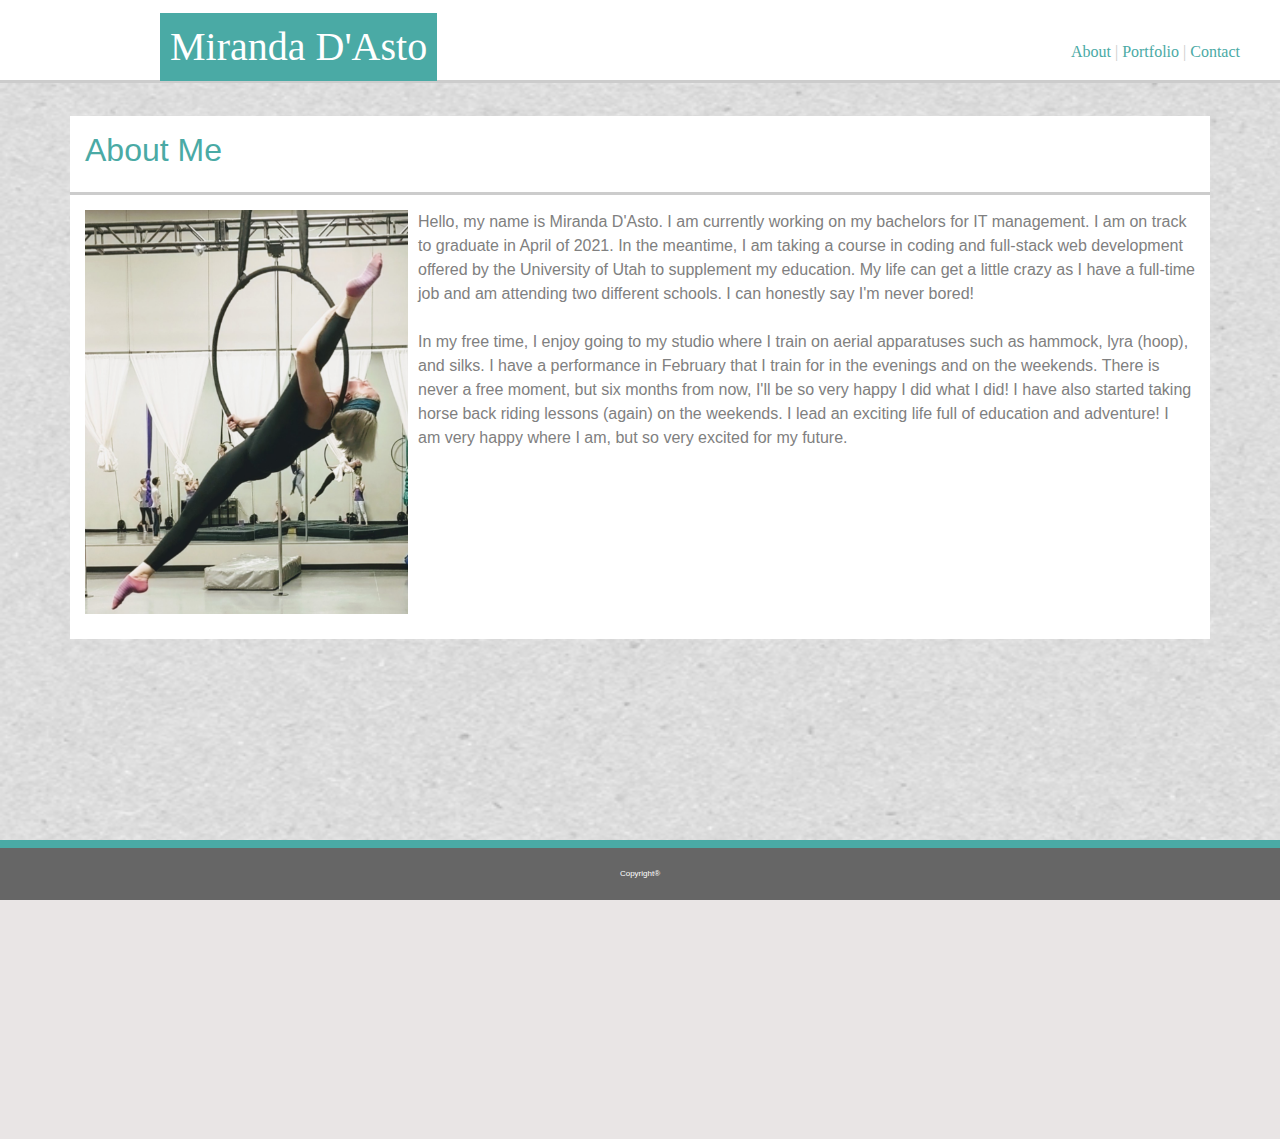
<file: index.html>
<!DOCTYPE html>
<html lang="en">
<head>
    <meta charset="UTF-8">
    <meta name="viewport" content="width=device-width, initial-scale=1.0">
    <meta http-equiv="X-UA-Compatible" content="ie=edge">
    <title>About Me Take Two</title>

    <link rel="stylesheet" href="assets/css/reset.css">
    <link rel="stylesheet" href="assets/css/style.css">
    <link rel="stylesheet" href="https://stackpath.bootstrapcdn.com/bootstrap/4.4.1/css/bootstrap.min.css" integrity="sha384-Vkoo8x4CGsO3+Hhxv8T/Q5PaXtkKtu6ug5TOeNV6gBiFeWPGFN9MuhOf23Q9Ifjh" crossorigin="anonymous">

</head>
<body>
    <div class="background">

    <header>
        <h1>Miranda D'Asto</h1>
        <nav>
            <a href="#bottom">About</a>   |
            <a href="portfolio.html">Portfolio</a>   |
            <a href="contact.html">Contact</a>
        </nav>
    </header>
    
        <div class="container">

            <div class="aboutMe">
                <div class="row">
                    <h2>About Me</h2>
                </div>
            </div>

            <div class="bio">
                <div class="row">
                    <div class="clearfix">
                        <img src="assets/images/pictureOfMe.png" alt="Photo of Me!">
                        <p>
                        Hello, my name is Miranda D'Asto.
                        I am currently working on my bachelors for IT management. 
                        I am on track to graduate in April of 2021. In the meantime, I am
                        taking a course in coding and full-stack web development
                        offered by the University of Utah to supplement my education. 
                        My life can get a little crazy as I have a full-time job and am
                        attending two different schools. I can honestly say I'm never bored!
                        <br> <br>
                        In my free time, I enjoy going to my studio where I train on
                        aerial apparatuses such as hammock, lyra (hoop), and silks.
                        I have a performance in February that I train for in the evenings
                        and on the weekends. There is never a free moment, but six months
                        from now, I'll be so very happy I did what I did! I 
                        have also started taking horse back riding lessons (again) on 
                        the weekends. I lead an exciting life full of education and
                        adventure! I am very happy where I am, but so very excited for my
                        future. 
                        </p>
                    </div> <!-- End of class Row -->
                </div> <!--End of clearfix class -->
            </div> <!--End of class bio -->

            
        </div> <!-- End of container -->
        
    <div class="aboveFooter">
        <div class="row"></div>
    </div>

    <footer>
        Copyright®
    </footer>

    </div> <!--End of Background class-->
</body>
</html>
</file>
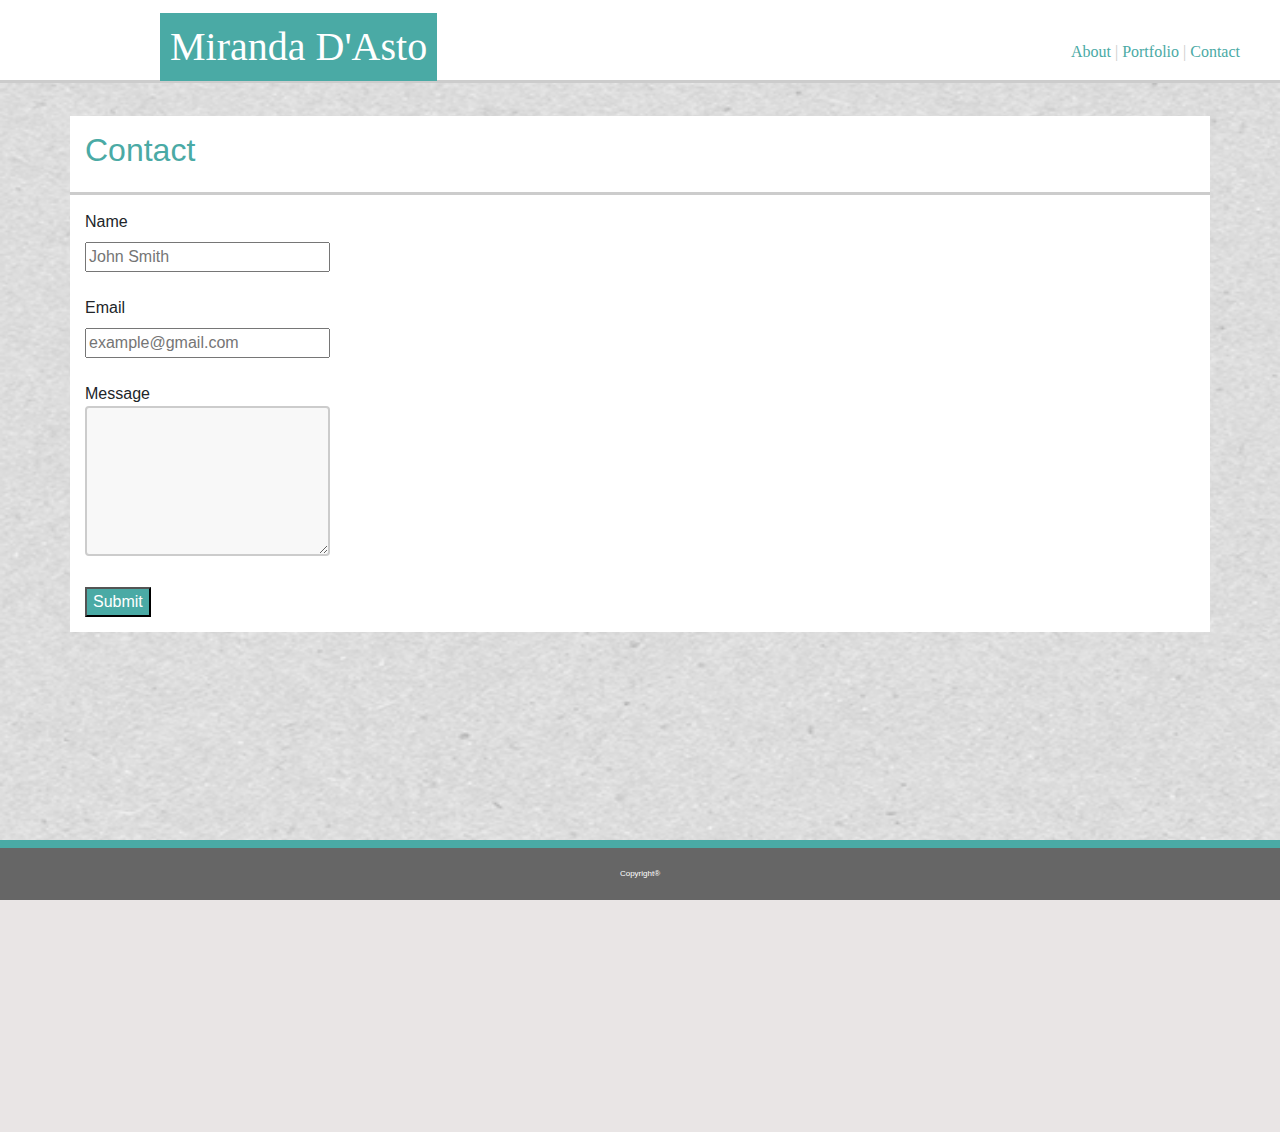
<file: contact.html>
<!DOCTYPE html>
<html lang="en">
<head>
    <meta charset="UTF-8">
    <meta name="viewport" content="width=device-width, initial-scale=1.0">
    <meta http-equiv="X-UA-Compatible" content="ie=edge">
    <title>Contact</title>

    <link rel="stylesheet" href="assets/css/reset.css">
    <link rel="stylesheet" href="assets/css/style.css">
    <link rel="stylesheet" href="https://stackpath.bootstrapcdn.com/bootstrap/4.4.1/css/bootstrap.min.css" integrity="sha384-Vkoo8x4CGsO3+Hhxv8T/Q5PaXtkKtu6ug5TOeNV6gBiFeWPGFN9MuhOf23Q9Ifjh" crossorigin="anonymous">

</head>
<body>

    <div class="background">

        <header>
            <h1>Miranda D'Asto</h1>
            <nav>
                <a href="index.html">About</a>   |
                <a href="portfolio.html">Portfolio</a>   |
                <a href="contact.html">Contact</a>
            </nav>
        </header>

        <div class="container">

            <div class="aboutMe">
                <div class="row">
                    <h2>Contact</h2>
                </div>
            </div>

            <div class="row">
                <form>
                    <label for="Name">Name</label> <br>
                    <input type="text" id="Name" placeholder="John Smith"> <br><br>

                    <label for="Email">Email</label> <br>
                    <input type="text" id="Email" placeholder="example@gmail.com"> <br><br>

                    Message <br>
                    <textarea></textarea> <br> <br>

                    <button type="button" >Submit</button>
                       
                </form>

            </div> <!--End of row class-->

        </div> <!--End of container class -->

        <div class="aboveFooter">
            <div class="row"></div>
        </div>

        <footer>
            Copyright®
        </footer>

    </div> <!--End of background class-->

</body>
</html>
</file>
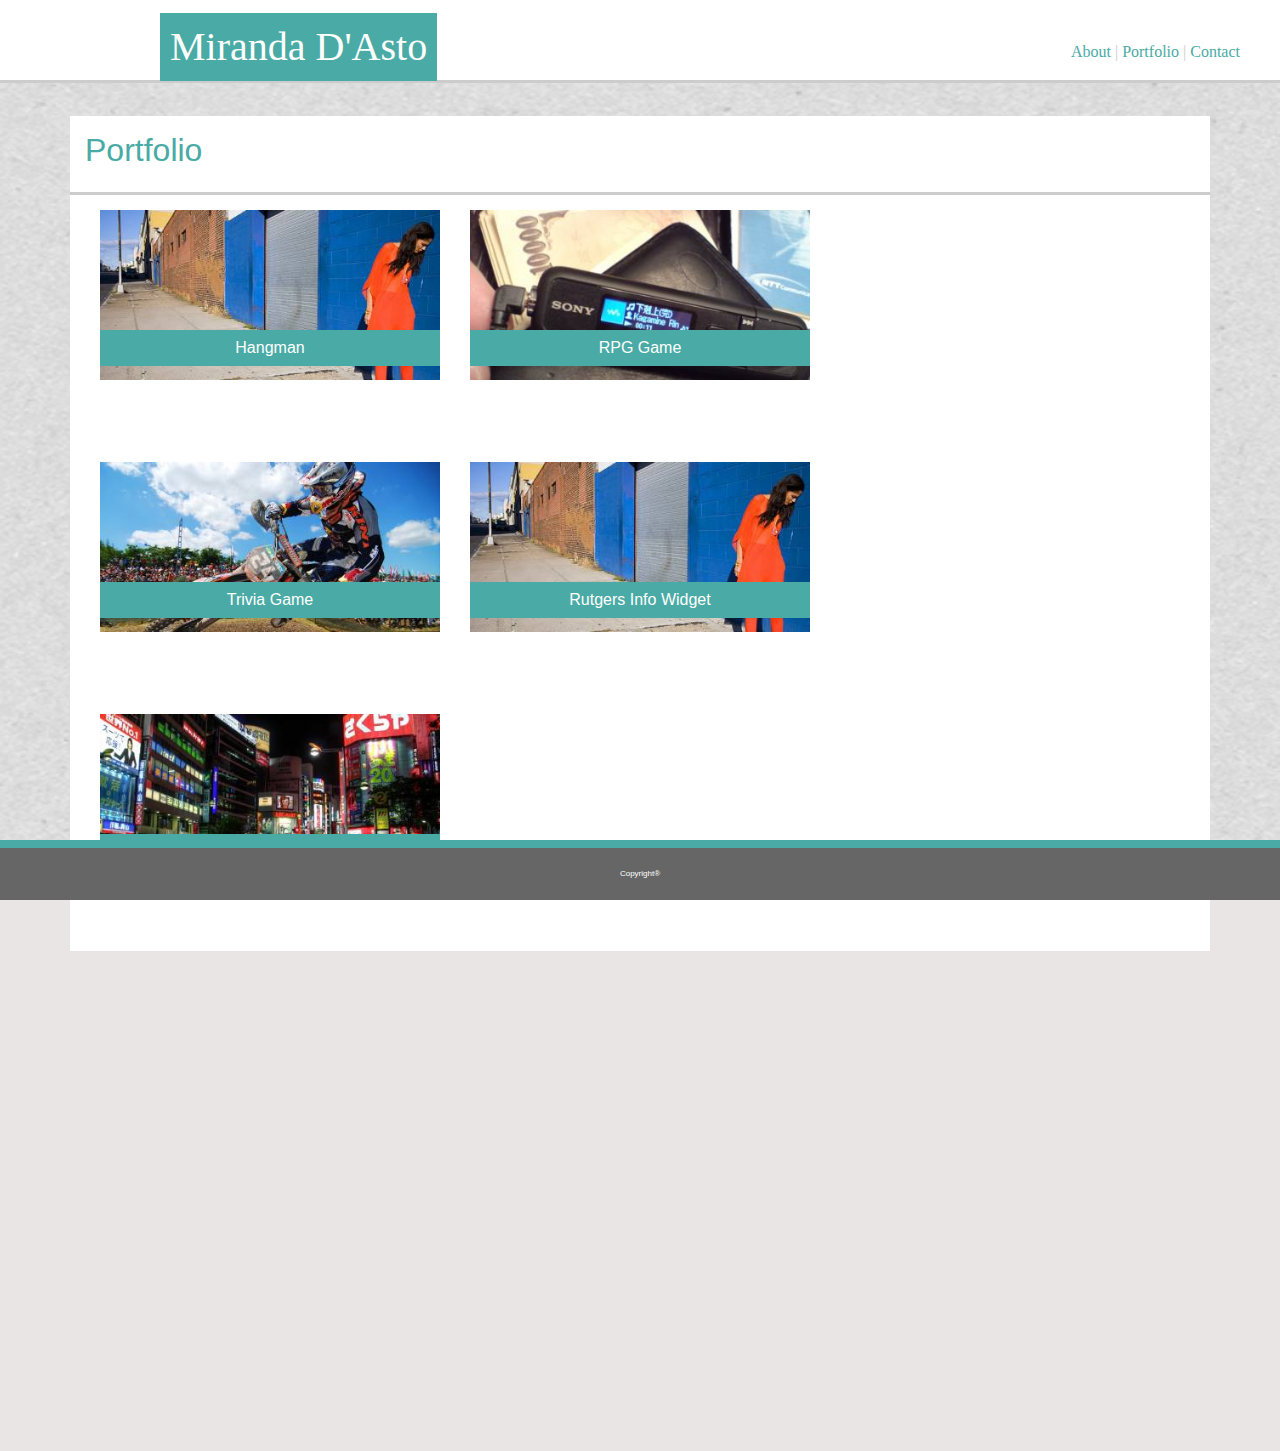
<file: portfolio.html>
<!DOCTYPE html>
<html lang="en">
<head>
    <meta charset="UTF-8">
    <meta name="viewport" content="width=device-width, initial-scale=1.0">
    <meta http-equiv="X-UA-Compatible" content="ie=edge">
    <title>Portfolio</title>

    <link rel="stylesheet" href="assets/css/reset.css">
    <link rel="stylesheet" href="assets/css/style.css">
    <link rel="stylesheet" href="https://stackpath.bootstrapcdn.com/bootstrap/4.4.1/css/bootstrap.min.css" integrity="sha384-Vkoo8x4CGsO3+Hhxv8T/Q5PaXtkKtu6ug5TOeNV6gBiFeWPGFN9MuhOf23Q9Ifjh" crossorigin="anonymous">

</head>
<body>

    <div class="background">

        <header>
            <h1>Miranda D'Asto</h1>
            <nav>
                <a href="index.html">About</a>   |
                <a href="portfolio.html">Portfolio</a>   |
                <a href="contact.html">Contact</a>
            </nav>
        </header>

        <div class="container">

            <div class="aboutMe">
                <div class="row">
                    <h2>Portfolio</h2>
                </div>
            </div>

            <div class="row">

                <div class="col-md-4">
                    <img src="assets/images/PlaceholderPicture1.jpg" alt="Random Photo">
                    <p class ="portfolio">
                        Hangman
                    </p>
                </div>

                <div class="col-md-4">
                    <img src="assets/images/PlaceholderPicture2.jpg" alt="Random Photo">
                    <p class ="portfolio">
                        RPG Game
                    </p>
                </div>

            </div>

            <div class="row">

                <div class="col-md-4">
                    <img src="assets/images/PlaceholderImage3.jpg" alt="Random Photo">
                    <p class ="portfolio">
                        Trivia Game
                    </p>
                </div>
                
                <div class="col-md-4">
                    <img src="assets/images/PlaceholderPicture4.jpg" alt="Random Photo">
                    <p class ="portfolio">
                        Rutgers Info Widget
                    </p>
                </div>
            </div>

            <div class="row">
                <div class="col-md-4">
                    <img src="assets/images/PlaceholderImage5.jpg" alt="Random Photo">
                    <p class ="portfolio">
                        Rock Paper Scissors
                    </p>
                </div>
            </div>

        </div> <!--End of container class -->

        <div class="aboveFooter">
            <div class="row"></div>
        </div>

        <footer>
            Copyright®
        </footer>

    </div> <!--End of background class-->

</body>
</html>
</file>
<file: assets/css/style.css>
.background {
    background-image: url("../images/textured_paper.png");
    background-repeat: no-repeat;
    background-attachment: fixed;
    background-size: 100% 100%;
    background-color: #e9e5e5;
}

header {
    background-color: #ffffff;
    padding: 40px;
    border-bottom: solid;
    border-color: #cccccc;
    margin-bottom: 20px;
    font-family: 'Georgia', Times, Times, serif;
}
h1 {
    background-color: #4aaaa5;
    color: white;
    font-size: 30px;
    font-weight: bold;
    float: left;
    position: relative;
    padding: 10px;
    top: -27px;
    left: 10%;
}

nav {
    color:#cccccc;
    float: right;
    position: relative;
}

a:link, a:visited {
    color:#4aaaa5;
    text-decoration: none;
}

a:hover {
    color: rgb(230, 178, 188);
    text-decoration: none;
}

a:active {
    color: lightskyblue;
    text-decoration: none;
}

.container {
    background-color: lightgray;
    font-family: Arial, Helvetica, Helvetica, sans-serif;
    clear: both;
    width: 960px;
    margin: 0 auto;
}

.row {
    background-color: #ffffff;
    padding: 15px;
}


.aboutMe .row {
    border-bottom: solid;
    border-color: #cccccc;
}

.aboveFooter .row {
    background-image: url("../images/textured_paper.png");
    background-repeat: no-repeat;
    background-attachment: fixed;
    background-size: 100% 100%;
    background-color: #e9e5e5;
    padding: 250px;
}

h2 {
    color:#4aaaa5;
    font-weight: bolder;
    border-color: #cccccc;
    font-size: 30px;
}

.bio .row {
    background-color: #ffffff;
}

p {
    color: grey;
}

.clearfix img {
    display: block;
    width: 30%;
    float: left;
    padding: 0px 10px 10px 0px;
}

.clearfix {
    overflow: auto;
    }

footer {
    position: fixed;
    left: 0;
    bottom: 0;
    width: 100%;
    background-color: #666666;
    border-top: 8px solid #4aaaa5;
    padding: 20px;
    font-size: 8px;
    color: black;
    text-align: center;
    color: #ffffff;
}

button {
    background-color: #4aaaa5;
    color: #ffffff;
}

textarea {
    width: 100%;
    height: 150px;
    padding: 12px 20px;
    box-sizing: border-box;
    border: 2px solid #ccc;
    border-radius: 4px;
    background-color: #f8f8f8;
    font-size: 16px;
    resize: none;
}

input {
    width: 100%;
}

.col-md-4 img {
    display: block;
    width: 100%
}

.col-md-4 p {
    color: #ffffff;
    background-color: #4aaaa5;
    padding: 6px;
    position: relative;
    top: -50px;
    text-align: center;
}
</file>
